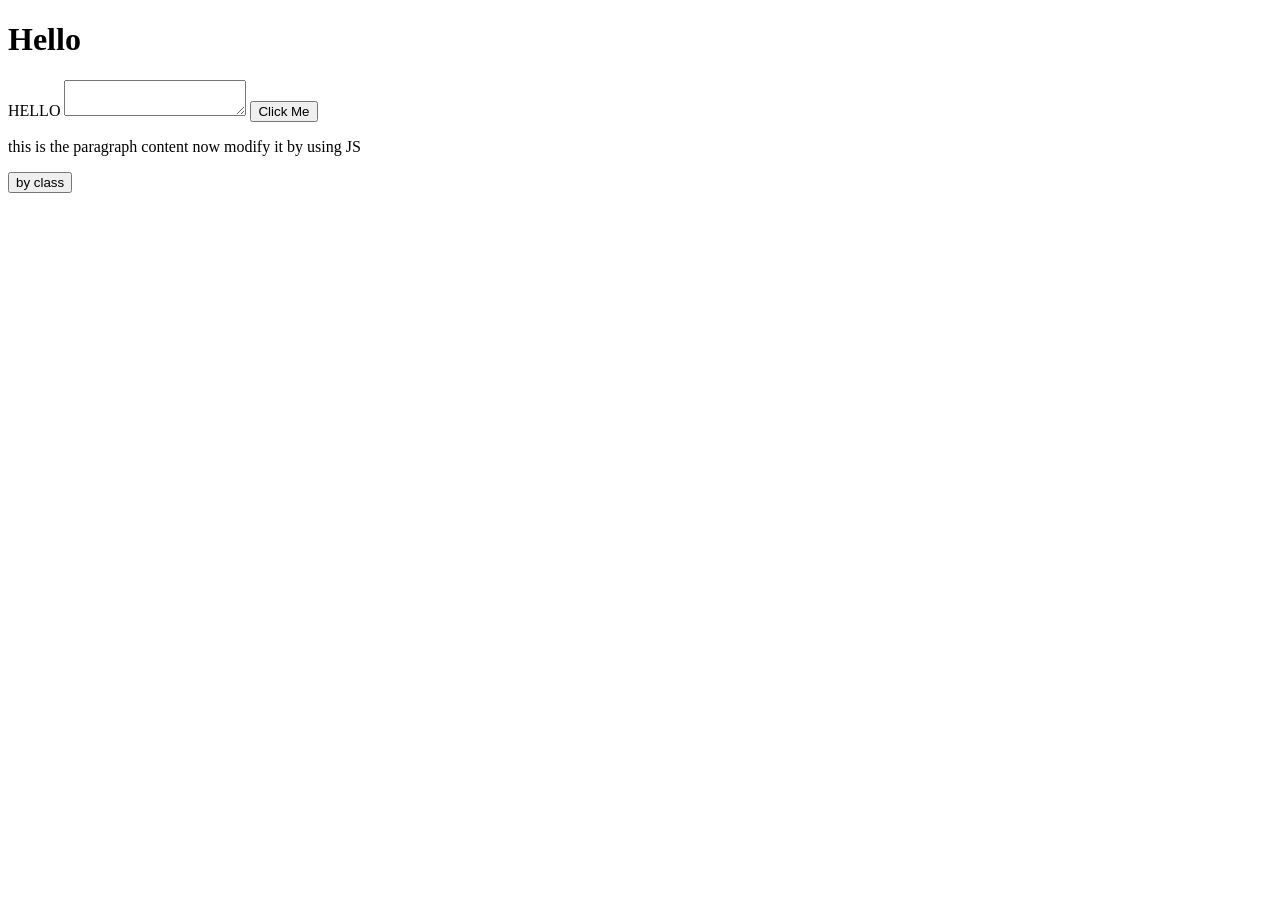
<file: e.html>
<!DOCTYPE html>
<html>
<body id="B">

<h1 id="title">Hello</h1>
<label>HELLO</label>
<textarea></textarea>
<button id="btn">Click Me</button>
<p id="p" class="PPP" >this is the paragraph content now modify it by using JS</p>
<button >by class</button>
<script>
  document.getElementById("btn").addEventListener("click", function()
   {
    document.getElementById("title").textContent = "Changed!";
    document.getElementById("title").style.color = "blue";
    document.getElementById("B").style.backgroundColor="grey"
    document.getElementById("title").textContent = "vokey";
    document.getElementsByClassName("ppp").style.color="purple"
  });
</script>

</body>
</html>
</file>
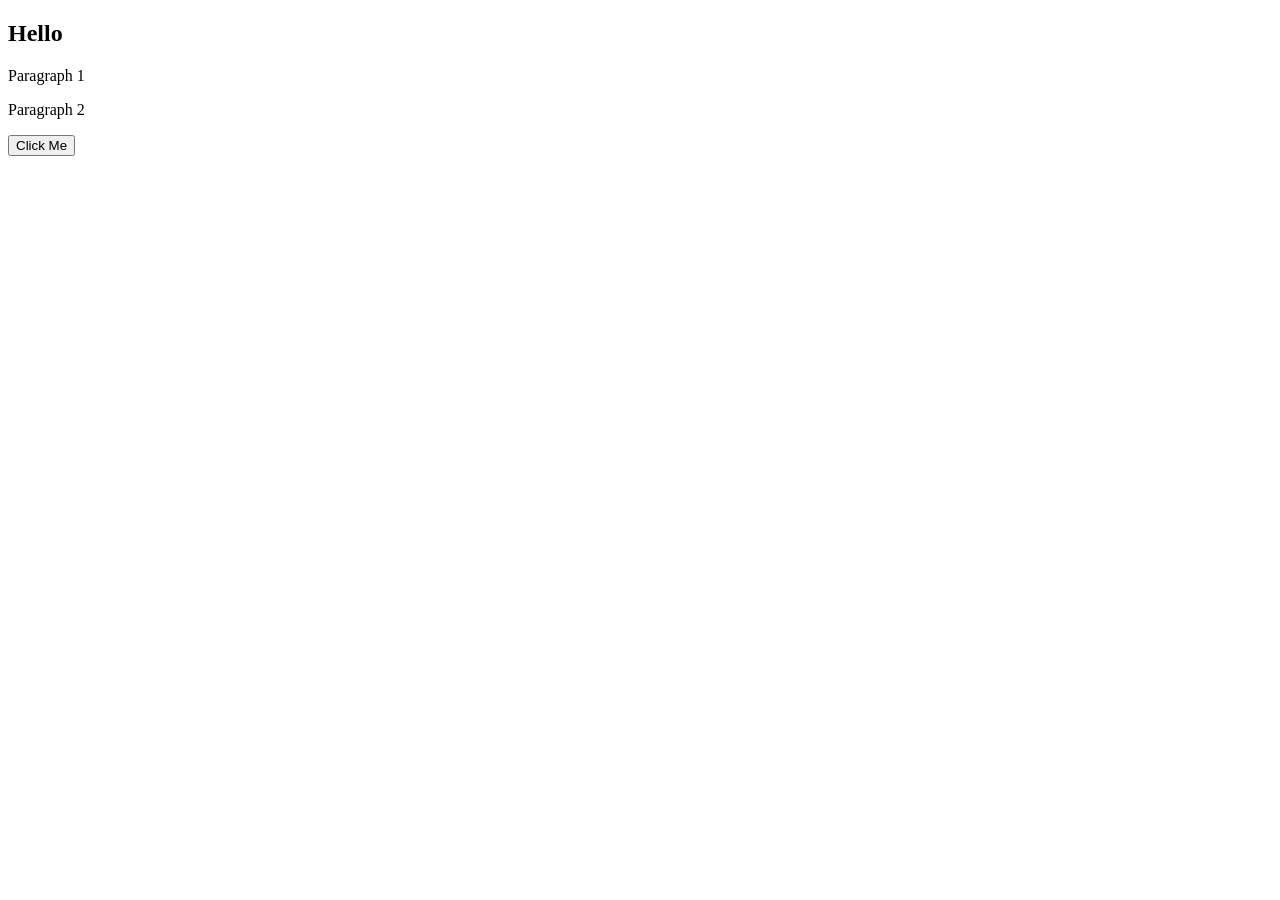
<file: v.html>
<!DOCTYPE html>
<html>
<body>

<h2 id="title">Hello</h2>

<p class="text">Paragraph 1</p>
<p class="text">Paragraph 2</p>

<button onclick="change()">Click Me</button>

<script>
function change() {


  document.getElementById("title").style.color = "red";
  let items = document.getElementsByClassName("text");
  items[0].style.color = "blue";
  items[1].style.color = "green"
  let paragraphs = document.getElementsByTagName("p");
  paragraphs[0].textContent = "Changed Paragraph 1";
  paragraphs[1].textContent = "Changed Paragraph 2";

}
</script>

</body>
</html>
</file>
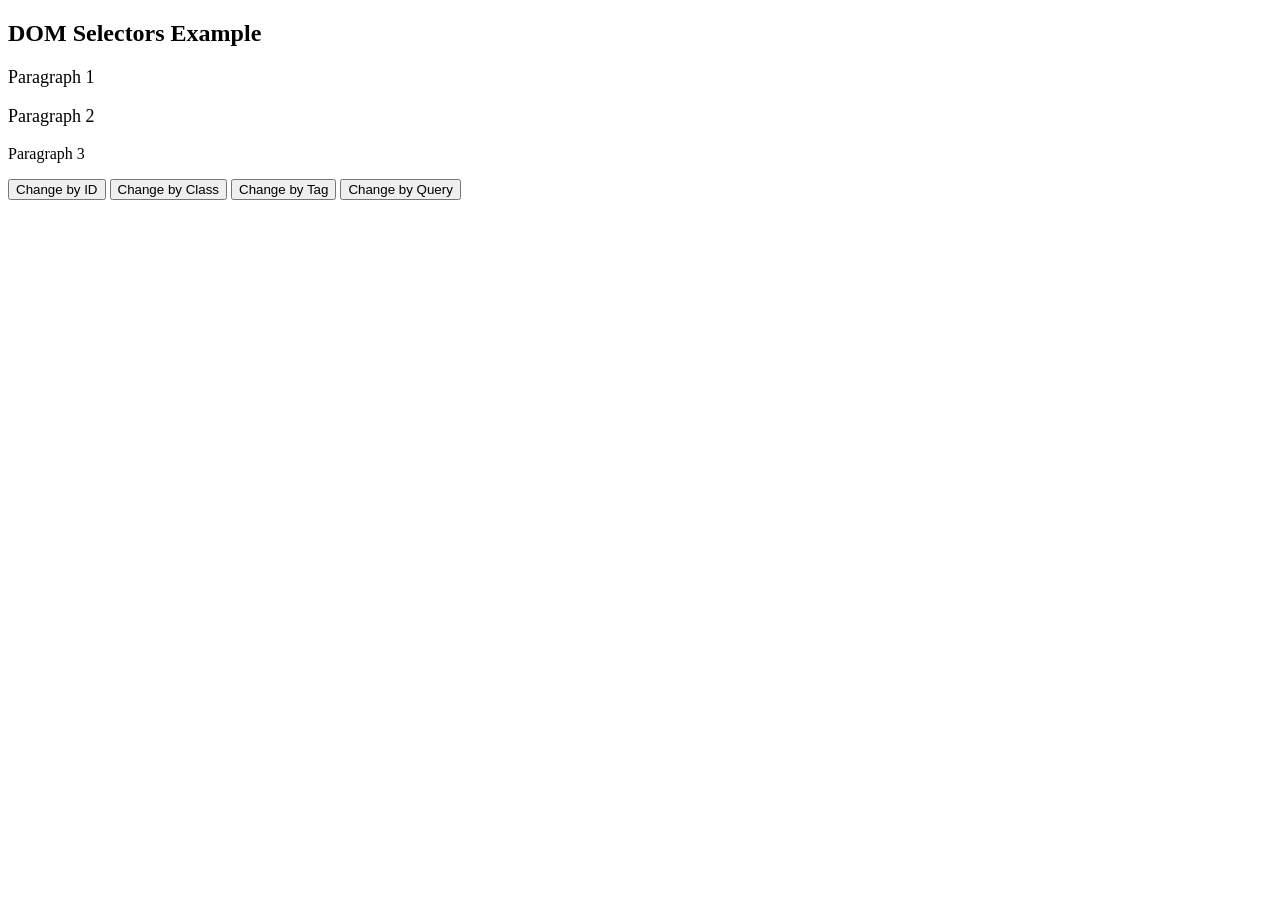
<file: Z.HTML>
<!DOCTYPE html>
<html>
<head>
  <title>DOM Selector Examples</title>
  <style>
    .box {
      color: black;
      font-size: 18px;
    }
  </style>
</head>
<body>

  <h2 id="mainTitle">DOM Selectors Example</h2>

  <p class="box">Paragraph 1</p>
  <p class="box">Paragraph 2</p>
  <p>Paragraph 3</p>

  <button onclick="ById()">Change by ID</button>
  <button onclick="ByClass()">Change by Class</button>
  <button onclick="ByTag()">Change by Tag</button>
  <button onclick="ByQuery()">Change by Query</button>

  <script>

    // 1️⃣ getElementById
    function ById() {
      let title = document.getElementById("mainTitle");
      title.style.color = "red";
      title.textContent = "Changed using getElementById";
    }

    // 2️⃣ getElementsByClassName
    function ByClass() {
      let elements = document.getElementsByClassName("box");
      elements[0].style.color = "blue";
      elements[1].style.color = "green";
    }

    // 3️⃣ getElementsByTagName
    function ByTag() {
      let paragraphs = document.getElementsByTagName("p");
      paragraphs[2].style.color = "purple";
    }

    // 4️⃣ querySelector
    function ByQuery() {
      let firstBox = document.querySelector(".box");
      firstBox.style.fontSize = "30px";

      let allBoxes = document.querySelectorAll(".box");
      allBoxes[0].style.backgroundColor = "yellow";
      allBoxes[1].style.backgroundColor = "lightgray";
    }

  </script>

</body>
</html>
</file>
